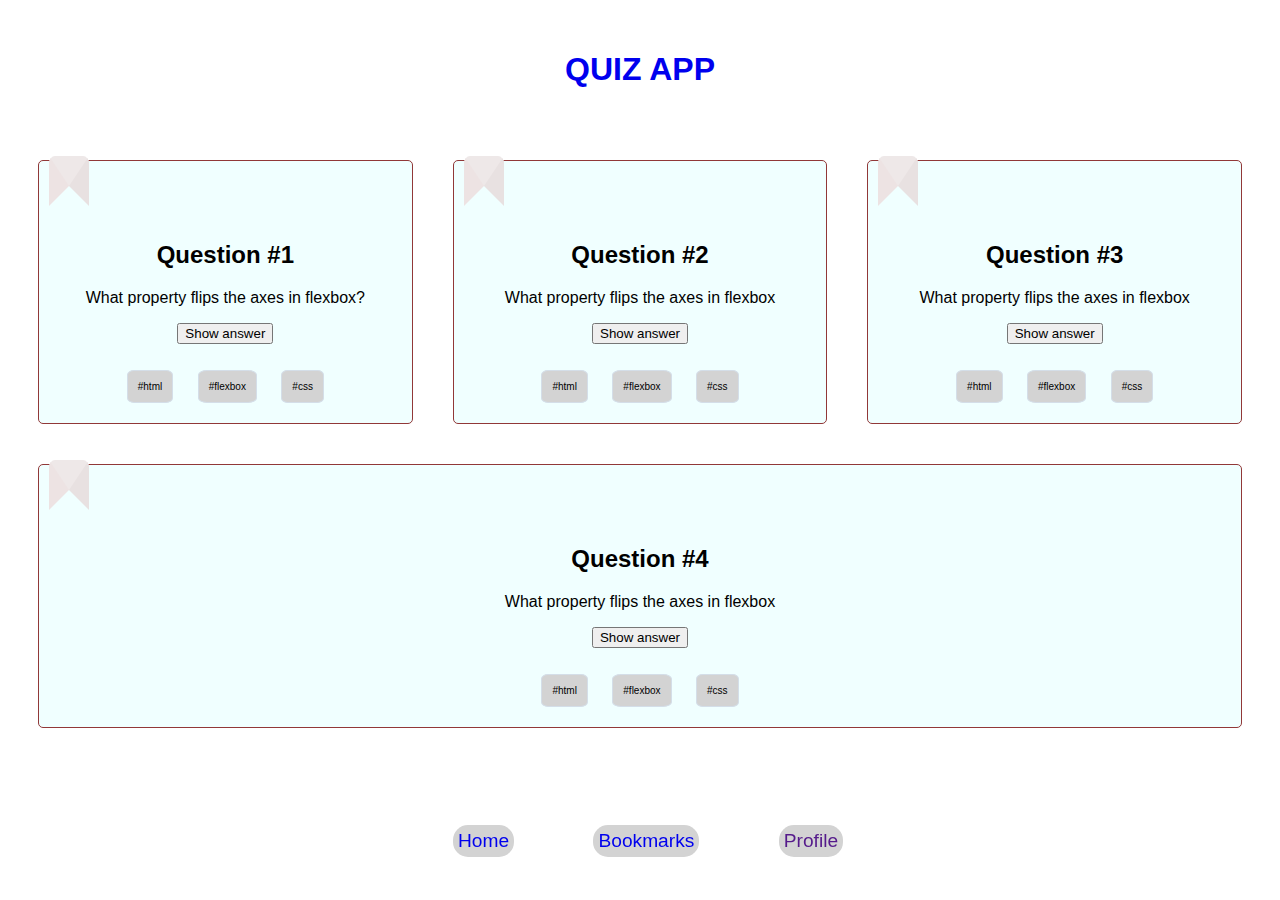
<file: index.html>
<!DOCTYPE html>
<html lang="en">
<head>
    <meta charset="UTF-8">
    <meta http-equiv="X-UA-Compatible" content="IE=edge">
    <meta name="viewport" content="width=device-width, initial-scale=1.0">
    <title>Quiz App</title>
    <link rel="stylesheet" href="./styles.css">
</head>
<body>
    <header>
        <h1><a href="./index.html">QUIZ APP</a></h1>
    </header>
    
        <main>
     <section>
        <article>
            <div class="bookmark">
            </div>
            <h2>Question #1</h2>
            <p>What property flips the axes in flexbox?</p>
            <button onclick="showAnswer()">Show answer</button>
            <br>
            <p id="answer">

            </p>
            <ul>
                <li class="tags">#html</li>
                <li class="tags">#flexbox</li>
                <li class="tags">#css</li>
            </ul>
        </article>

        <article>
            <div class="bookmark"></div>
            <h2>Question #2</h2>
            <p>What property flips the axes in flexbox</p>
            <button>Show answer</button>
            <br>
            <p id="answer">

            </p>
            <ul>
                <li class="tags">#html</li>
                <li class="tags">#flexbox</li>
                <li class="tags">#css</li>
            </ul>
        </article>

        <article>
            <div class="bookmark"></div>
            <h2>Question #3</h2>
            <p>What property flips the axes in flexbox</p>
            <button>Show answer</button>
            <br>
            <p id="answer">

            </p>
            <ul>
                <li class="tags">#html</li>
                <li class="tags">#flexbox</li>
                <li class="tags">#css</li>
            </ul>
        </article>

        <article>
            <div class="bookmark"></div>
            <h2>Question #4</h2>
            <p>What property flips the axes in flexbox</p>
            <button>Show answer</button>
            <br>
            <p id="answer">

            </p>
            <ul>
                <li class="tags">#html</li>
                <li class="tags">#flexbox</li>
                <li class="tags">#css</li>
            </ul>
        </article>


        </section>

        </main>
       

        <footer>
            <nav>
                <ul id="buttons">
                    <li><a href="./index.html">Home</a></li>
                    <li><a href="./bookmarks.html">Bookmarks</a></li>
                    <li><a href="">Profile</a></li>
                </ul>
                    
                    
                    
               
            </nav>
        </footer>
    
    
    
    
</body>
</html>
</file>
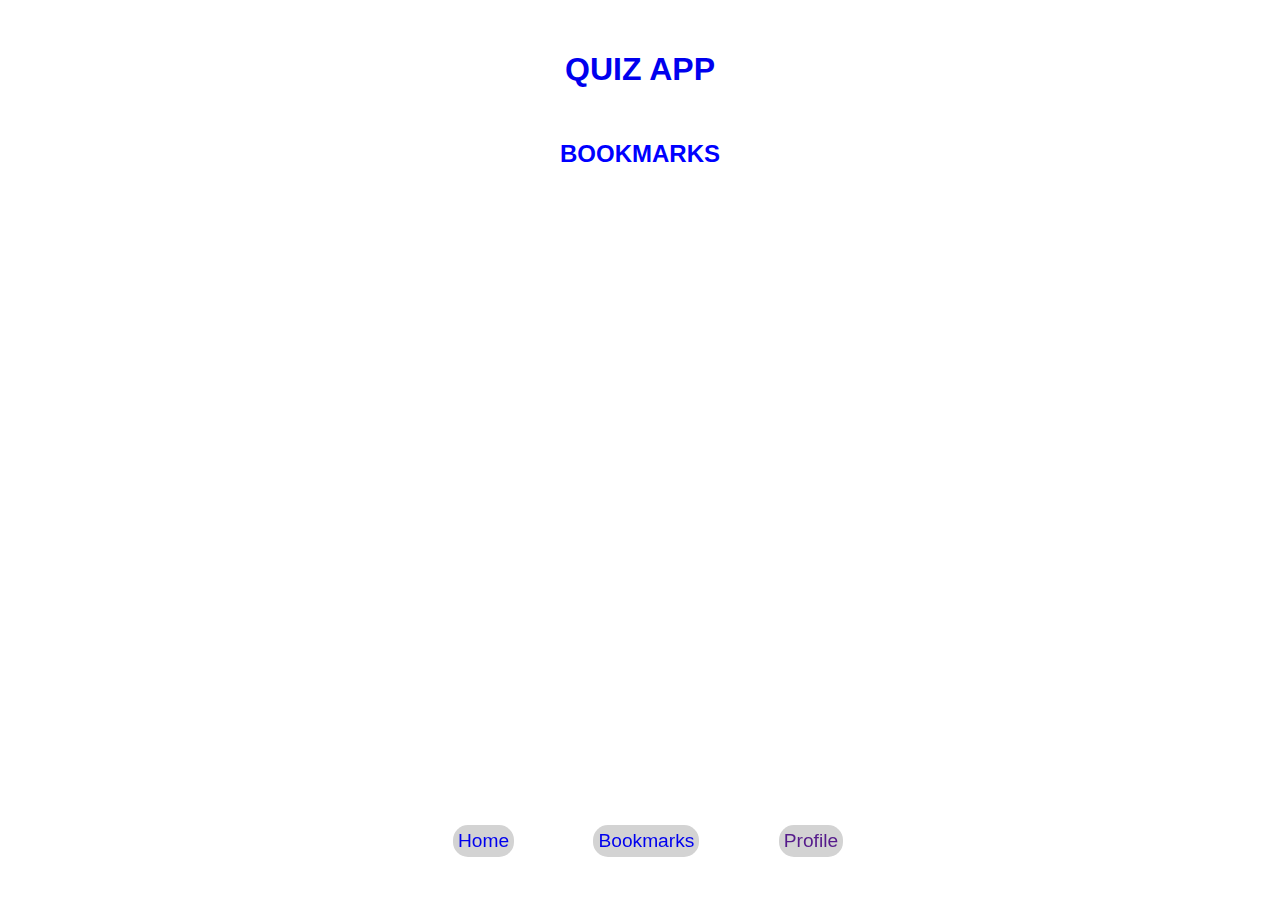
<file: bookmarks.html>
<!DOCTYPE html>
<html lang="en">
<head>
    <meta charset="UTF-8">
    <meta http-equiv="X-UA-Compatible" content="IE=edge">
    <meta name="viewport" content="width=device-width, initial-scale=1.0">
    <title>Bookmarks</title>
    <link rel="stylesheet" href="styles.css">
</head>
<body>
    <header>
        <h1><a href="./index.html">QUIZ APP</a></h1>
    </header>
    
    <main>
            <h2 class="page-header">BOOKMARKS</h2>
       

    </main>
    <footer>
        <nav>
            <ul id="buttons">
                <li><a href="./index.html">Home</a></li>
                <li><a href="./bookmarks.html">Bookmarks</a></li>
                <li><a href="">Profile</a></li>
            </ul>
                
                
                
           
        </nav>
    </footer>
</body>
</html>
</file>
<file: styles.css>
h1 {
    
    font-family: Impact, Haettenschweiler, 'Arial Narrow Bold', sans-serif;
    text-align: center;
    
    background-color: transparent;
    padding: 30px;
    
}

.page-header {
    color: blue;
    font-family: Impact, Haettenschweiler, 'Arial Narrow Bold', sans-serif;
}

h2 {
    text-align: center;
}

section {
    display: flex;
    flex-wrap: wrap;
    align-items: center;
    margin-bottom: 100px;
    
}

article {
    border: 1px solid rgb(145, 56, 56);
    
    border-radius: 5px;
    padding: 10px;
    margin: 20px;
    flex: 250px;
    background-color: azure;
    text-align: center;
    font-family: Impact, Haettenschweiler, 'Arial Narrow Bold', sans-serif;
    
}



.bookmark {
    width: 0;
    height: 0;
    border-top: 30px solid rgb(238, 232, 232);
    border-top-left-radius: 15%;
    border-top-right-radius: 15%;
    border-right: 20px solid rgb(232, 225, 225);
    border-bottom: 20px solid transparent;
    border-left: 20px solid rgb(237, 227, 227);
    position: relative;
    top: -15px

}

.bookmark:hover {

    width: 0;
    height: 0;
    border-top: 30px solid rgb(201, 188, 188);
    border-right: 20px solid rgb(67, 56, 56);
    border-bottom: 20px solid transparent;
    border-left: 20px solid rgb(134, 117, 117);
}

/*article:nth-of-type(2) {
    flex:2;
}*/

ul {
    list-style-type: none;
    margin: 0;
    padding:0;
    overflow: hidden;
    

}

   


.tags {
    border: 1px solid rgb(212, 222, 232);
    border-radius: 15% 15% 15% 15% ;
    width: min-content;
    padding: 10px;
    margin: 10px;
    background-color: lightgray;
    display: inline-block;
    font-size: x-small;
}


footer {
    display: flex;
    font-size: larger;
    flex-direction: row;
    justify-content: center;
    position: fixed;
    padding-top: 30px;
    margin-top: 10px;
    bottom: 0px;
    width: 100%;
    height: 80px;
   
  text-decoration: none;
   word-spacing: 4rem;
    z-index: 1;
    font-family: Impact, Haettenschweiler, 'Arial Narrow Bold', sans-serif;
}

 

#buttons li {
    display: inline-block;
 list-style: none;
 padding: 5px;
 margin: 5px;
 border: 5px lighgray solid;
 border-radius: 15px;
 background: lightgray;
 
}



a {
    text-decoration: none;
}

a:hover {
    color: red;
    
}

main {
    margin: 10px;
}

li:hover {
    color:blue;
}

button:hover {
    color: blue;
}
</file>
